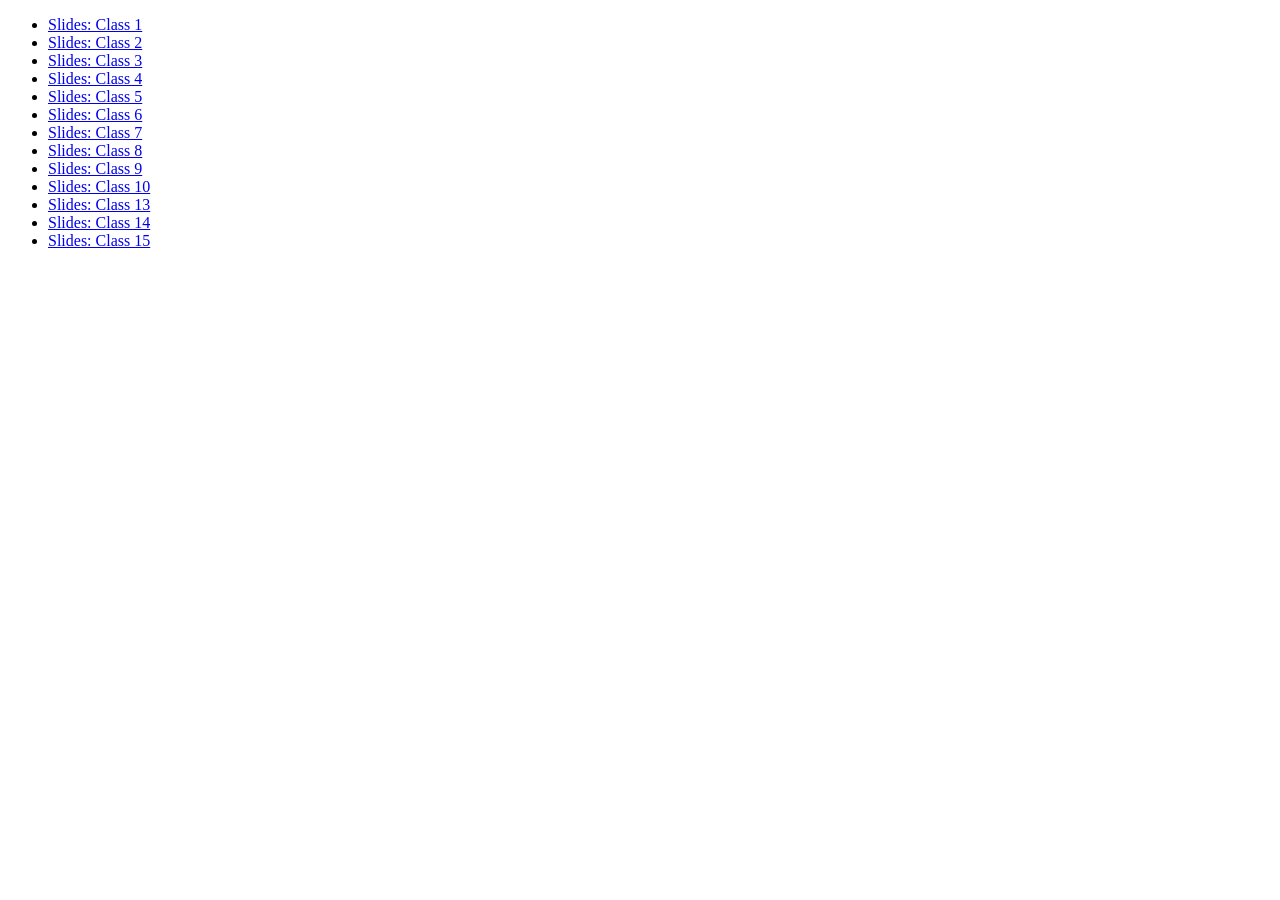
<file: slides/index.html>
<!DOCTYPE html>
<html>
<head>
	<title>INFO654-04 Fall 2022 Slides</title>
</head>
<body>
<ul>
	<li><a href="class_1.html">Slides: Class 1</a></li>
 	<li><a href="class_2.html">Slides: Class 2</a></li>
	<li><a href="class_3.html">Slides: Class 3</a></li>
	<li><a href="class_4.html">Slides: Class 4</a></li>
	<li><a href="class_5.html">Slides: Class 5</a></li>
	<li><a href="class_6.html">Slides: Class 6</a></li>
	<li><a href="class_7.html">Slides: Class 7</a></li>
	<li><a href="class_8.html">Slides: Class 8</a></li>
	<li><a href="class_9.html">Slides: Class 9</a></li>
	<li><a href="class_10.html">Slides: Class 10</a></li>
	<li><a href="class_13.html">Slides: Class 13</a></li>
	<li><a href="class_14.html">Slides: Class 14</a></li>
	<li><a href="class_15.html">Slides: Class 15</a></li>
</ul>

</body>
</html>
</file>
